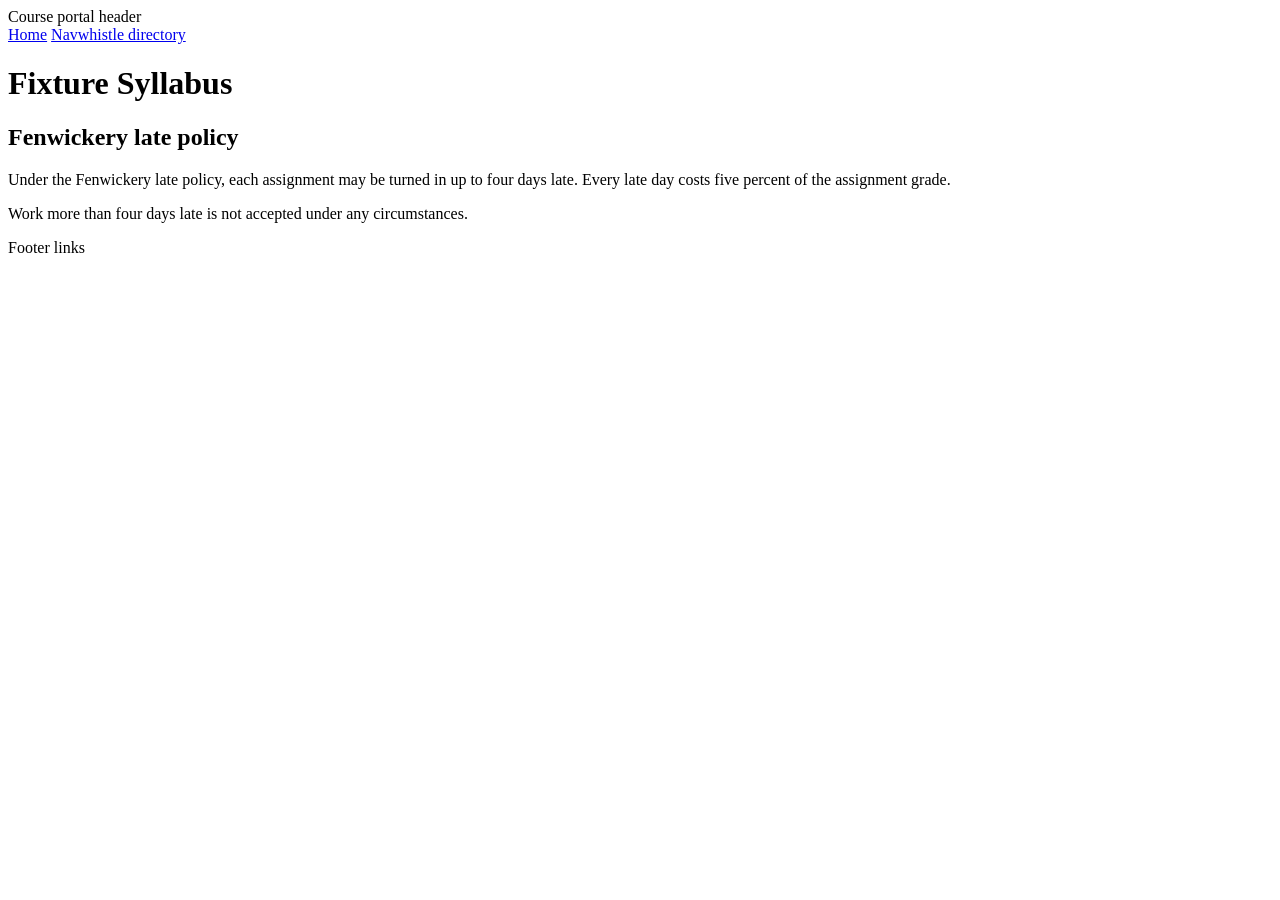
<file: tests/integration/fixtures/rag/syllabus.html>
<!DOCTYPE html>
<html lang="en">
<head>
  <meta charset="utf-8">
  <title>Fixture Syllabus</title>
  <style>.sr-only { position: absolute; width: 1px; height: 1px; overflow: hidden; }</style>
  <script>var navNoise = "Scriptmoo telemetry beacon";</script>
</head>
<body>
  <header>Course portal header</header>
  <nav>
    <a href="#">Home</a>
    <a href="#">Navwhistle directory</a>
  </nav>
  <main>
    <h1>Fixture Syllabus</h1>
    <span class="sr-only">Srlurk skip link for screen readers</span>
    <h2>Fenwickery late policy</h2>
    <p>Under the Fenwickery late policy, each assignment may be turned in up to
      four days late. Every late day costs five percent of the assignment grade.</p>
    <p>Work more than four days late is not accepted under any circumstances.</p>
    <script>console.log("Scriptmoo inline script inside main");</script>
  </main>
  <footer>Footer links</footer>
</body>
</html>
</file>
